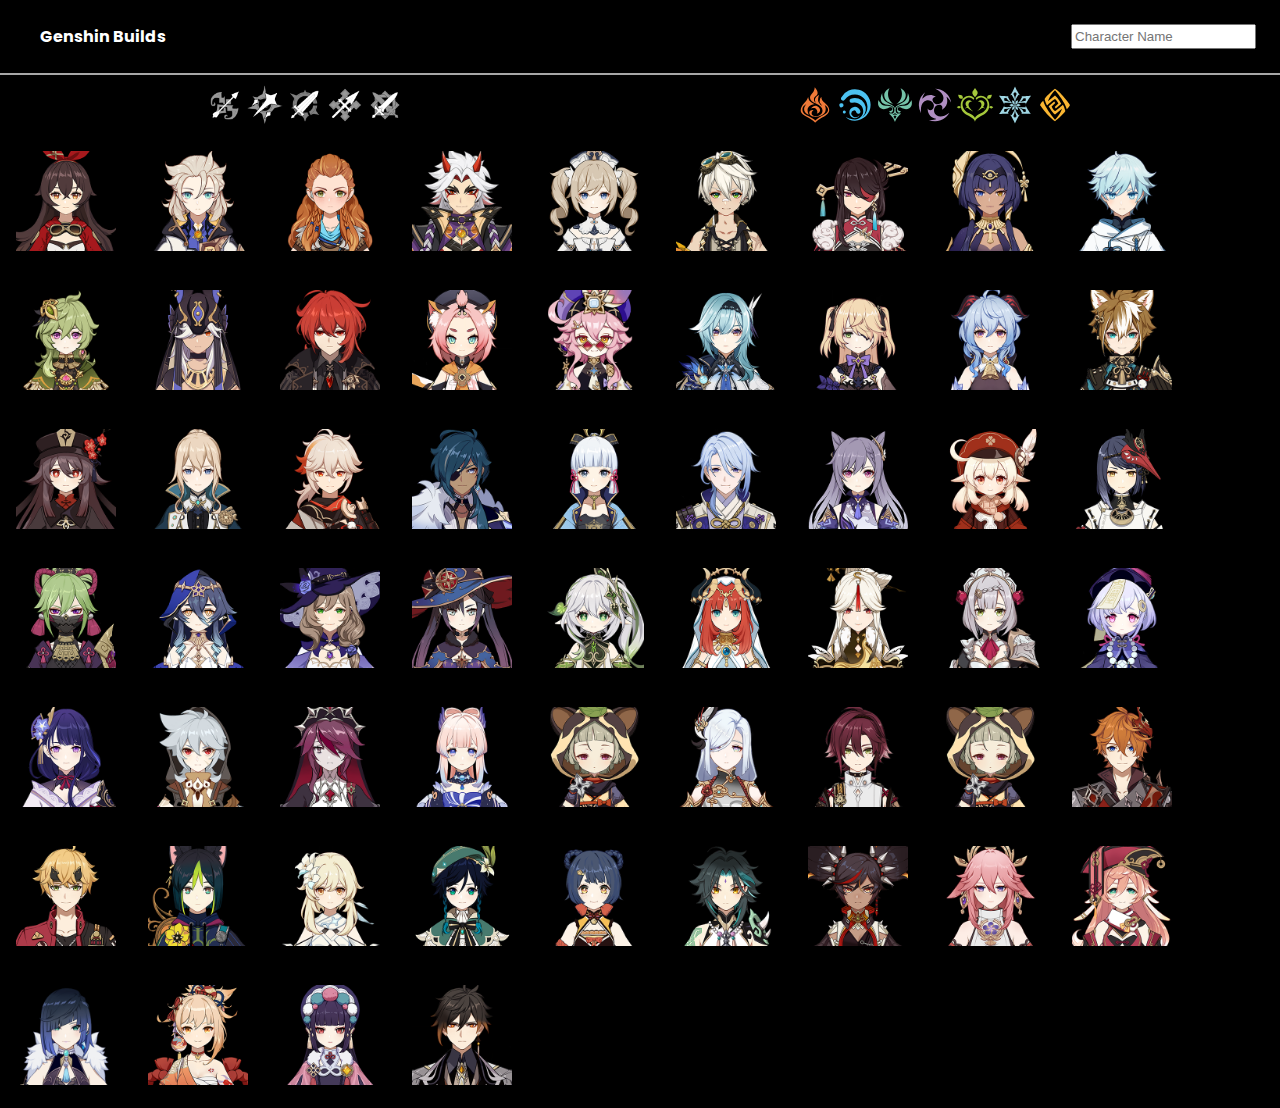
<file: index.html>
<!DOCTYPE html>
<html lang="en">

<head>
  <meta charset="UTF-8" />
  <meta http-equiv="X-UA-Compatible" content="IE=edge" />
  <meta name="viewport" content="width=device-width, initial-scale=1.0" />
  <link rel="stylesheet" href="./styles/index.css" />
  <link rel="preconnect" href="https://fonts.googleapis.com" />
  <link rel="preconnect" href="https://fonts.gstatic.com" crossorigin />
  <link href="https://fonts.googleapis.com/css2?family=Poppins:wght@200&display=swap" rel="stylesheet" />
  <title>Genshin Builds</title>

  <script src="./scripts/navbar.js" defer></script>
  <script src="./scripts/filters.js" defer></script>
  <script src= "./scripts/cards.js" defer></script>
</head>

<body>
  <header>
  </header>
  <main>
    <div class="filters"></div>
    <div class="container"></div>
  </main>
  <footer></footer>
  </div>
</body>

</html>
</file>
<file: styles/index.css>
body,
.search-wrapper input {
    margin: 0;
    padding: 0;
    font-family: 'Poppins', sans-serif;
    font-weight: bold;
    font-size: 85;
}

body {
    background-color: black;
    color: white;
}

header {
    padding: 1.5rem;
    display: flex;
    justify-content: space-between;
    flex-grow: 0;
    border-bottom: 2px solid rgb(167, 167, 167);
}

.navitem {
    margin: 1rem;
    text-decoration: none;
    color: white;
}

.navitem:hover,
.btn:hover {
    border-bottom: 2px solid #52b9e2;
}

.btn:hover {
    border-radius: 2rem;
}

.filters {
    display: flex;
    justify-content: space-between;
    padding: 10px;
}

.weapon-filter,
.element-filter {
    display: flex;
    justify-content: center;
    height: 40px;
    flex-grow: 1;

}

.search-wrapper input {
    border-radius: .25rem;
    border: none;

}

.hide {
    display: none;
}

.card {
    height: 100px;
    width: 100px;
    margin: 1rem;
}
</file>
